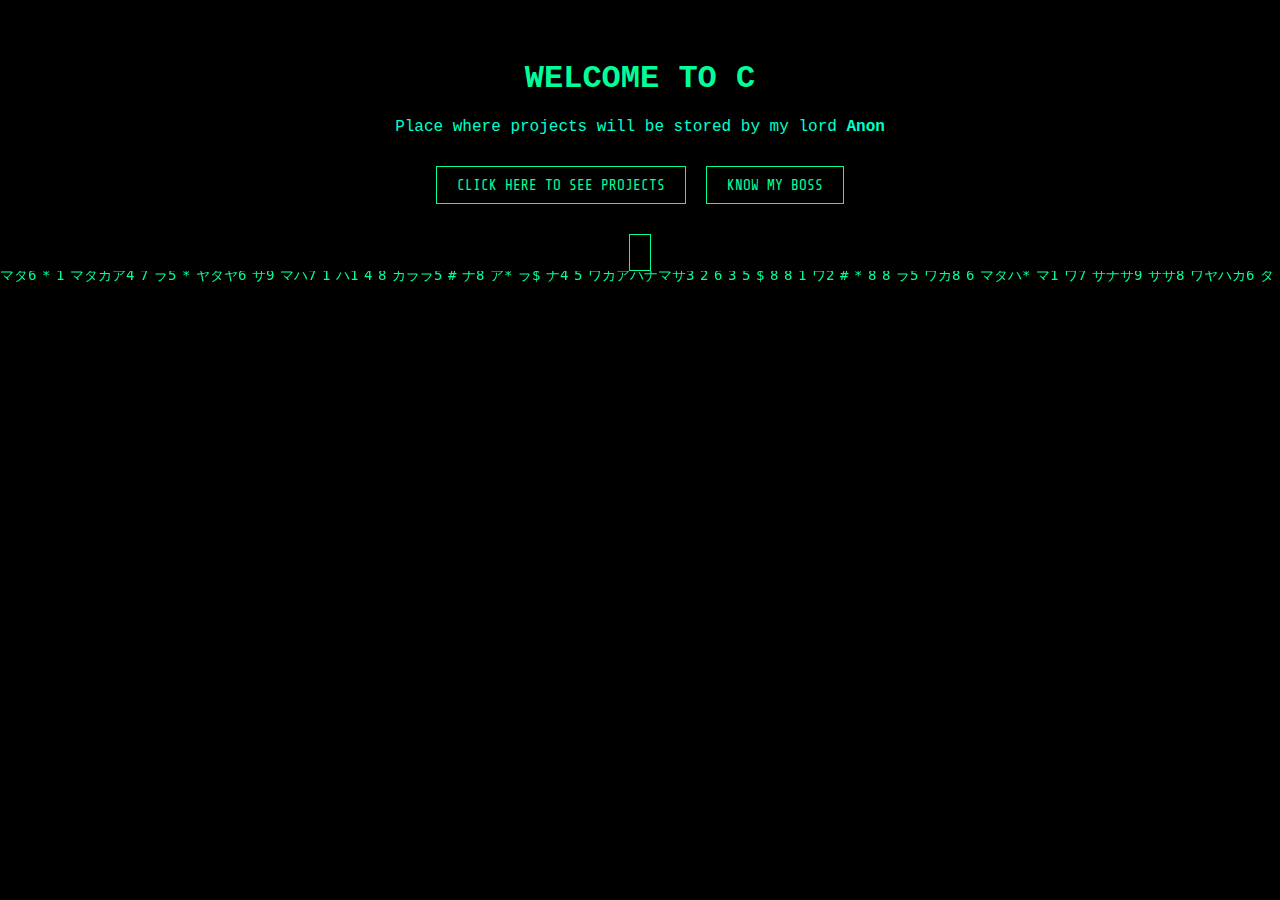
<file: index.html>
<!DOCTYPE html>

<html lang="en">
<head>
  <meta charset="UTF-8">
  <meta name="viewport" content="width=device-width, initial-scale=1.0">
  <title>Welcome to Cipher World</title>
  <link rel="stylesheet" href="css/style.css">
  <script src="js/script.js" defer></script>
  <link rel="icon" href="assets/icons/hacker.ico">
  <link href="https://fonts.googleapis.com/css2?family=Share+Tech+Mono&display=swap" rel="stylesheet">
</head>
<body>
  <canvas id="matrix-bg"></canvas>

  <div class="typewriter">
    <h1 id="typedText"></h1>
  </div>

  <p class="sub-text">Place where projects will be stored by my lord <strong>Anon</strong></p>

  <div class="center-box">
    <button onclick="activateSplitScreen('projects.html')">CLICK HERE TO SEE PROJECTS</button>
    <button onclick="activateSplitScreen('portfolio.html')">KNOW MY BOSS</button>
  </div>

  <div class="quote-box">
    <p id="quoteBox"></p>
  </div>

  <div class="split-screen" id="left-screen"></div>
  <div class="split-screen right" id="right-screen"></div>
</body>

</html>
</file>
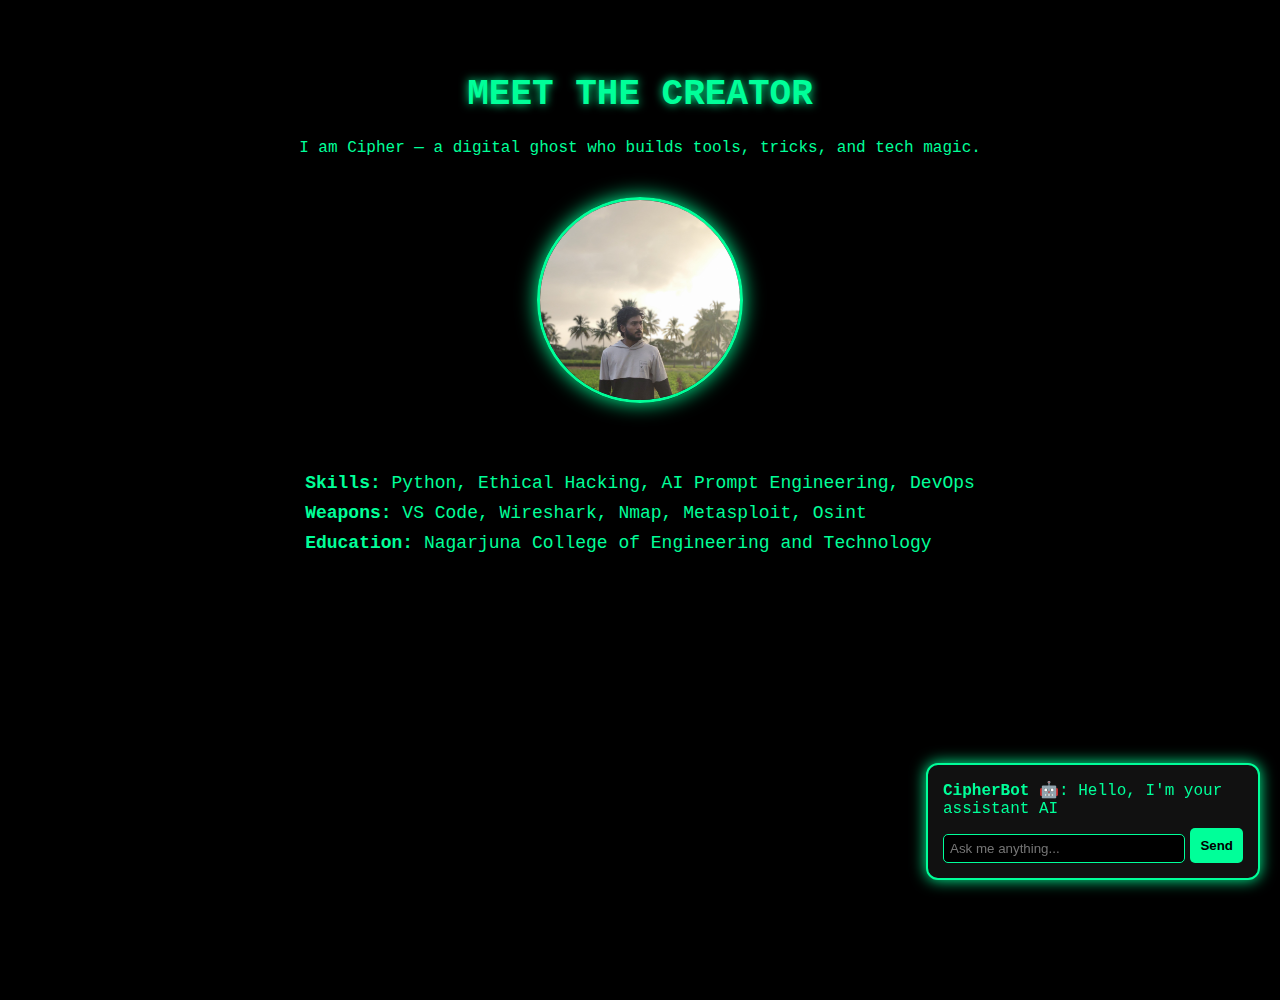
<file: portfolio.html>
<!DOCTYPE html>
<html lang="en">
<head>
  <meta charset="UTF-8">
  <meta name="viewport" content="width=device-width, initial-scale=1.0">
  <title>Know My Boss</title>
  <link rel="stylesheet" href="css/style.css">
  <script src="js/script.js" defer></script>
</head>
<body>
  <div class="portfolio-container">
    <h1>MEET THE CREATOR</h1>
    <p>I am Cipher — a digital ghost who builds tools, tricks, and tech magic.</p>
    
    <div class="image-container">
      <img src="assets/images/cipher.jpg" alt="Cipher Image" class="profile-img">
    </div>
    
    <ul>
      <li><strong>Skills:</strong> Python, Ethical Hacking, AI Prompt Engineering, DevOps</li>
      <li><strong>Weapons:</strong> VS Code, Wireshark, Nmap, Metasploit, Osint</li>
      <li><strong>Education:</strong> Nagarjuna College of Engineering and Technology</li>
    </ul>
  </div>

  <!-- Chatbot in corner -->
  <div class="chatbot-box">
    <p><strong>CipherBot 🤖</strong>: Hello, I'm your assistant AI</p>
    <div class="chat-input-area">
      <input type="text" placeholder="Ask me anything..." id="user-input">
      <button onclick="sendMessage()">Send</button>
    </div>
  </div>
</body>
</html>
</file>
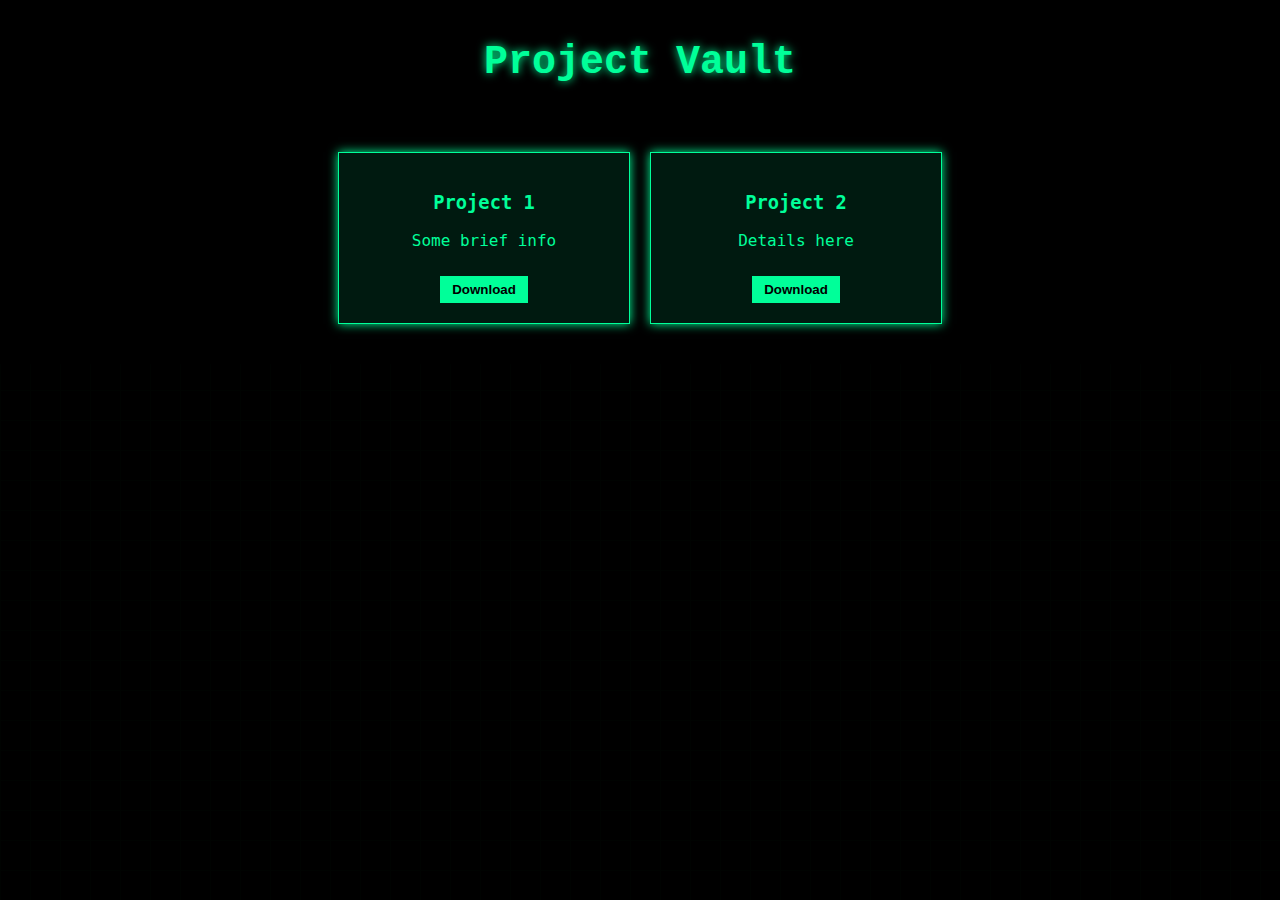
<file: projects.html>
<!DOCTYPE html>
<html lang="en">
<head>
  <meta charset="UTF-8">
  <meta name="viewport" content="width=device-width, initial-scale=1.0">
  <title>Projects</title>
  <link rel="stylesheet" href="css/style.css">
</head>
<canvas id="matrixCanvas"></canvas>
<script>
  const canvas = document.getElementById('matrixCanvas');
  const ctx = canvas.getContext('2d');

  canvas.height = window.innerHeight;
  canvas.width = window.innerWidth;

  const letters = "01";
  const fontSize = 14;
  const columns = canvas.width / fontSize;
  const drops = Array(Math.floor(columns)).fill(1);

  function draw() {
    ctx.fillStyle = "rgba(0, 0, 0, 0.05)";
    ctx.fillRect(0, 0, canvas.width, canvas.height);

    ctx.fillStyle = "#00ff99";
    ctx.font = fontSize + "px Courier";

    for (let i = 0; i < drops.length; i++) {
      const text = letters[Math.floor(Math.random() * letters.length)];
      ctx.fillText(text, i * fontSize, drops[i] * fontSize);

      if (drops[i] * fontSize > canvas.height && Math.random() > 0.975) {
        drops[i] = 0;
      }
      drops[i]++;
    }
  }

  setInterval(draw, 33);
</script>

<body>
  <h1 class="page-title">Project Vault</h1>
  <div class="project-grid">
    <div class="project-box">
      <h3>Project 1</h3>
      <p>Some brief info</p>
      <button>Download</button>
    </div>
    <div class="project-box">
      <h3>Project 2</h3>
      <p>Details here</p>
      <button>Download</button>
    </div>
    <!-- Add more project-boxes as needed -->
  </div>
</body>

</html>
</file>
<file: css/style.css>
body, html {
  margin: 0;
  padding: 0;
  overflow: hidden;
  background: black;
  color: #00ff99;
  font-family: 'Share Tech Mono', monospace;
}

canvas#matrix-bg {
  position: fixed;
  top: 0;
  left: 0;
  z-index: -1;
  width: 100vw;
  height: 100vh;
  background: black;
}
.typewriter {
  text-align: center;
  margin-top: 60px;
}

.sub-text {
  text-align: center;
  font-size: 1rem;
  color: #00ffcc;
}

.center-box {
  display: flex;
  justify-content: center;
  gap: 20px;
  margin: 30px 0;
}

.center-box button {
  background-color: #000;
  color: #00ff99;
  border: 1px solid #00ff99;
  padding: 10px 20px;
  font-family: 'Share Tech Mono', monospace;
  font-size: 0.9rem;
  cursor: pointer;
  transition: background 0.3s;
}

.center-box button:hover {
  background-color: #00ff99;
  color: #000;
}

.quote-box {
  text-align: center;
  border: 1px solid #00ff99;
  margin: 0 auto;
  padding: 10px;
  width: fit-content;
  font-style: italic;
  font-size: 0.9rem;
  color: #00ff99;
}

.page-title {
  text-align: center;
  color: #00ffcc;
  font-size: 2em;
  margin-top: 40px;
}

.project-grid {
  display: flex;
  flex-wrap: wrap;
  justify-content: center;
  gap: 30px;
  padding: 40px;
}

.project-box {
  border: 1px solid #00ff99;
  background-color: #111;
  color: #00ff99;
  padding: 20px;
  width: 220px;
  text-align: center;
  font-family: 'Share Tech Mono', monospace;
  transition: 0.3s ease-in-out;
}

.project-box:hover {
  transform: scale(1.05);
  box-shadow: 0 0 10px #00ff99;
}

.project-box button {
  margin-top: 10px;
  background: transparent;
  border: 1px solid #00ff99;
  color: #00ff99;
  padding: 5px 15px;
  cursor: pointer;
}

.project-box button:hover {
  background: #00ff99;
  color: #000;
}

.portfolio-container {
  padding: 40px;
  color: #00ff99;
  font-family: 'Courier New', monospace;
  background-color: black;
  min-height: 100vh;
}

.chatbot-box {
  position: fixed;
  bottom: 20px;
  right: 20px;
  width: 250px;
  padding: 12px;
  background-color: #000;
  border: 1px solid #00ff99;
  color: #00ff99;
  box-shadow: 0 0 10px #00ff99;
  font-family: 'Courier New', monospace;
}

.chatbot-box input {
  width: 100%;
  padding: 6px;
  margin-top: 6px;
  background-color: #111;
  color: #0f0;
  border: 1px solid #00ff99;
}
body {
  margin: 0;
  padding: 0;
  background-color: #000;
  color: #00ff99;
  font-family: 'Courier New', monospace;
}

.portfolio-container {
  text-align: center;
  padding: 40px 20px;
}

.image-container {
  display: flex;
  justify-content: center;
  margin: 20px 0;
}

.profile-img {
  width: 180px;
  height: 180px;
  object-fit: cover;
  border-radius: 50%;
  border: 3px solid #00ff99;
  box-shadow: 0 0 10px #00ff99;
}

ul {
  list-style-type: none;
  padding: 0;
}

.chatbot-box {
  position: fixed;
  bottom: 20px;
  right: 20px;
  width: 300px;
  padding: 15px;
  background-color: #111;
  border: 1px solid #00ff99;
  color: #00ff99;
  box-shadow: 0 0 10px #00ff99;
  font-family: 'Courier New', monospace;
  z-index: 999;
}

.chat-input-area {
  display: flex;
  gap: 5px;
  margin-top: 10px;
}

.chat-input-area input {
  flex: 1;
  padding: 5px;
  background-color: #000;
  color: #0f0;
  border: 1px solid #00ff99;
}

.chat-input-area button {
  padding: 5px 10px;
  background-color: #00ff99;
  border: none;
  color: black;
  cursor: pointer;
  font-weight: bold;
}

.chat-input-area button:hover {
  background-color: #00cc66;
}
body {
  margin: 0;
  padding: 0;
  font-family: 'Courier New', monospace;
  background: radial-gradient(ellipse at center, #001a0d 0%, #000 100%);
  color: #00ff99;
  overflow-x: hidden;
}

body::before {
  content: "";
  position: fixed;
  top: 0; left: 0;
  width: 100%; height: 100%;
  background-image: linear-gradient(to right, #00ff99 1px, transparent 1px),
                    linear-gradient(to bottom, #00ff99 1px, transparent 1px);
  background-size: 30px 30px;
  opacity: 0.03;
  z-index: -1;
}

.portfolio-container {
  text-align: center;
  padding: 50px 20px;
}

.portfolio-container h1 {
  font-size: 36px;
  text-shadow: 0 0 10px #00ff99;
}

.profile-img {
  width: 200px;
  height: 200px;
  border-radius: 50%;
  margin: 20px 0;
  border: 3px solid #00ff99;
  box-shadow: 0 0 20px #00ff99;
}

ul {
  list-style: none;
  padding: 0;
  margin-top: 20px;
  text-align: left;
  display: inline-block;
}

li {
  margin: 10px 0;
  font-size: 18px;
}

.chatbot-box {
  position: fixed;
  bottom: 20px;
  right: 20px;
  width: 300px;
  background-color: #111;
  border: 2px solid #00ff99;
  padding: 15px;
  border-radius: 12px;
  box-shadow: 0 0 15px #00ff99;
  z-index: 999;
}

.chatbot-box p {
  margin: 0 0 10px;
  font-size: 16px;
}

.chat-input-area {
  display: flex;
  gap: 5px;
}

.chat-input-area input {
  flex: 1;
  padding: 6px;
  border: none;
  border-radius: 5px;
  background: #000;
  color: #00ff99;
  border: 1px solid #00ff99;
}

.chat-input-area button {
  padding: 6px 10px;
  background-color: #00ff99;
  color: black;
  border: none;
  border-radius: 5px;
  cursor: pointer;
  font-weight: bold;
}

.chat-input-area button:hover {
  background-color: #00cc66;
}

body {
  margin: 0;
  padding: 0;
  background: black;
  font-family: 'Courier New', monospace;
  color: #00ff99;
  overflow-x: hidden;
}

canvas {
  position: fixed;
  top: 0;
  left: 0;
  z-index: -1;
}

.page-title {
  text-align: center;
  font-size: 40px;
  margin-top: 40px;
  color: #00ff99;
  text-shadow: 0 0 10px #00ff99;
}

.project-grid {
  display: flex;
  flex-wrap: wrap;
  justify-content: center;
  padding: 40px 20px;
  gap: 20px;
}

.project-box {
  background-color: rgba(0, 255, 153, 0.1);
  border: 1px solid #00ff99;
  box-shadow: 0 0 10px #00ff99;
  padding: 20px;
  width: 250px;
  text-align: center;
  transition: transform 0.3s ease;
}

.project-box:hover {
  transform: scale(1.05);
  background-color: rgba(0, 255, 153, 0.2);
}

.project-box button {
  margin-top: 10px;
  padding: 6px 12px;
  background-color: #00ff99;
  border: none;
  color: black;
  font-weight: bold;
  cursor: pointer;
}

.project-box button:hover {
  background-color: #00cc66;
}

/* Glowing Border Animation */
@keyframes glowPulse {
  0% {
    box-shadow: 0 0 5px #00ff99, 0 0 10px #00ff99, 0 0 15px #00ff99;
  }
  50% {
    box-shadow: 0 0 15px #00ff99, 0 0 30px #00ff99, 0 0 45px #00ff99;
  }
  100% {
    box-shadow: 0 0 5px #00ff99, 0 0 10px #00ff99, 0 0 15px #00ff99;
  }
}

/* Apply to profile image */
.profile-img {
  animation: glowPulse 2s infinite;
}

/* Apply to chatbot */
.chatbot-box {
  animation: glowPulse 3s infinite;
}

/* Page title glow */
.portfolio-container h1 {
  animation: glowPulse 4s infinite;
}


/* Keep previous CSS unchanged for other elements */
</file>
